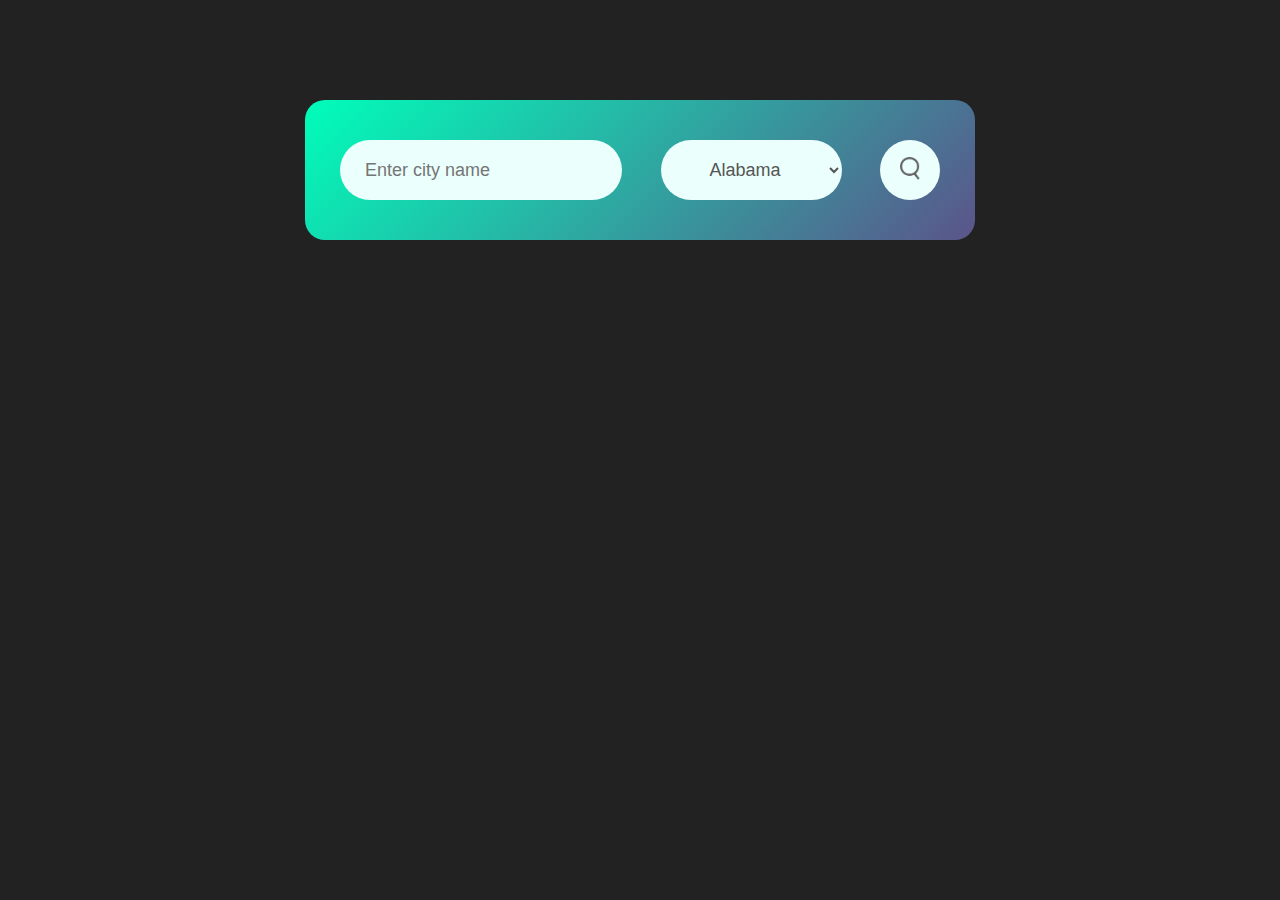
<file: index.html>
<!DOCTYPE html>
<html>
<head>
    <meta charset="UTF-8" />
    <title>Weather App</title>
    <link rel="stylesheet" href="style.css">
</head>
<body>
    
    <div class="card">
        <div class="search">
            <input type="text" placeholder="Enter city name" spellcheck="false">
            <div class="state">
                <select class="stateSelector">
                    <option value="AL">Alabama</option>
                    <option value="AK">Alaska</option>
                    <option value="AZ">Arizona</option>
                    <option value="AR">Arkansas</option>
                    <option value="CA">California</option>
                    <option value="CO">Colorado</option>
                    <option value="CT">Connecticut</option>
                    <option value="DE">Delaware</option>
                    <option value="DC">District Of Columbia</option>
                    <option value="FL">Florida</option>
                    <option value="GA">Georgia</option>
                    <option value="HI">Hawaii</option>
                    <option value="ID">Idaho</option>
                    <option value="IL">Illinois</option>
                    <option value="IN">Indiana</option>
                    <option value="IA">Iowa</option>
                    <option value="KS">Kansas</option>
                    <option value="KY">Kentucky</option>
                    <option value="LA">Louisiana</option>
                    <option value="ME">Maine</option>
                    <option value="MD">Maryland</option>
                    <option value="MA">Massachusetts</option>
                    <option value="MI">Michigan</option>
                    <option value="MN">Minnesota</option>
                    <option value="MS">Mississippi</option>
                    <option value="MO">Missouri</option>
                    <option value="MT">Montana</option>
                    <option value="NE">Nebraska</option>
                    <option value="NV">Nevada</option>
                    <option value="NH">New Hampshire</option>
                    <option value="NJ">New Jersey</option>
                    <option value="NM">New Mexico</option>
                    <option value="NY">New York</option>
                    <option value="NC">North Carolina</option>
                    <option value="ND">North Dakota</option>
                    <option value="OH">Ohio</option>
                    <option value="OK">Oklahoma</option>
                    <option value="OR">Oregon</option>
                    <option value="PA">Pennsylvania</option>
                    <option value="RI">Rhode Island</option>
                    <option value="SC">South Carolina</option>
                    <option value="SD">South Dakota</option>
                    <option value="TN">Tennessee</option>
                    <option value="TX">Texas</option>
                    <option value="UT">Utah</option>
                    <option value="VT">Vermont</option>
                    <option value="VA">Virginia</option>
                    <option value="WA">Washington</option>
                    <option value="WV">West Virginia</option>
                    <option value="WI">Wisconsin</option>
                    <option value="WY">Wyoming</option>
                </select>

            </div>
            <button><img src="images/search.png"></button>
        </div>
        <div class="error">
            <h2>Invalid city name!</h2>
        </div>
        
        <div class="weather">
            <h2 class="currentDate">Today</h2>
            <img src="images/rain.png" class="weather-icon">
            <h1 class="temp">85°F</h1>
            <h2 class="city">New York</h2>
            <div class="details">
                <div class="col">
                    <img src="images/humidity.png">
                    <div>
                        <p class="humidity">50%</p>
                        <p>Humidity</p>
                    </div>
                </div>
                <div class="col">
                    <img src="images/wind.png">
                    <div>
                        <p class="wind">5 mph</p>
                        <p>Wind Speed</p>
                    </div>
                </div>
            </div>
        </div>
        
        <div class="toolbar">
            <div class="minusDay">
                <button><</button>
            </div>
            <div class="reset">
                <button>Reset</button>
            </div>
            <div class="plusDay">
                <button>></button>
            </div>
        </div>
        
    </div>

    <script src="main.js"></script>
</body>
</html>
</file>
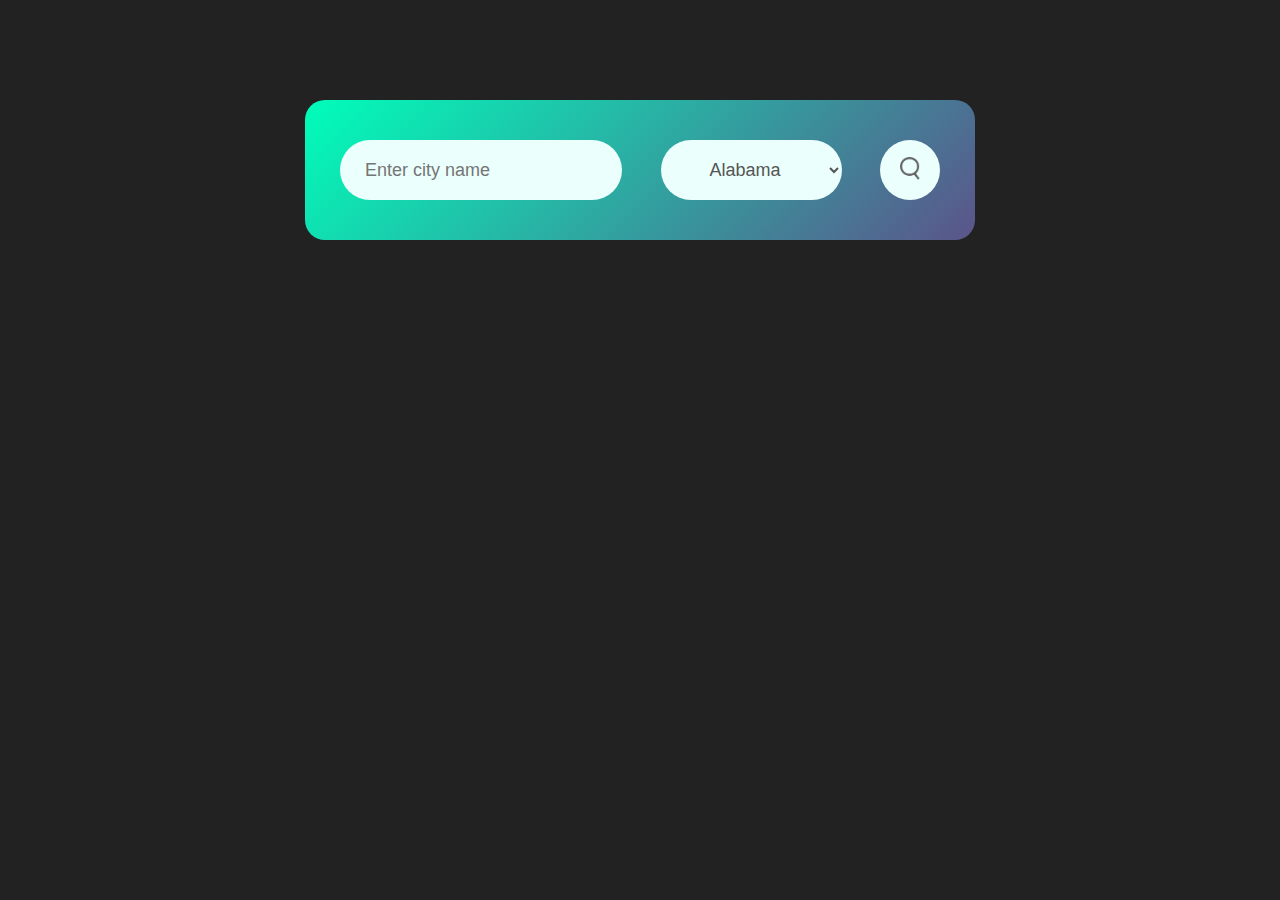
<file: weatherApp.html>
<!DOCTYPE html>
<html>
<head>
    <meta charset="UTF-8" />
    <title>Weather App</title>
    <link rel="stylesheet" href="style.css">
</head>
<body>
    
    <div class="card">
        <div class="search">
            <input type="text" placeholder="Enter city name" spellcheck="false">
            <div class="state">
                <select class="stateSelector">
                    <option value="AL">Alabama</option>
                    <option value="AK">Alaska</option>
                    <option value="AZ">Arizona</option>
                    <option value="AR">Arkansas</option>
                    <option value="CA">California</option>
                    <option value="CO">Colorado</option>
                    <option value="CT">Connecticut</option>
                    <option value="DE">Delaware</option>
                    <option value="DC">District Of Columbia</option>
                    <option value="FL">Florida</option>
                    <option value="GA">Georgia</option>
                    <option value="HI">Hawaii</option>
                    <option value="ID">Idaho</option>
                    <option value="IL">Illinois</option>
                    <option value="IN">Indiana</option>
                    <option value="IA">Iowa</option>
                    <option value="KS">Kansas</option>
                    <option value="KY">Kentucky</option>
                    <option value="LA">Louisiana</option>
                    <option value="ME">Maine</option>
                    <option value="MD">Maryland</option>
                    <option value="MA">Massachusetts</option>
                    <option value="MI">Michigan</option>
                    <option value="MN">Minnesota</option>
                    <option value="MS">Mississippi</option>
                    <option value="MO">Missouri</option>
                    <option value="MT">Montana</option>
                    <option value="NE">Nebraska</option>
                    <option value="NV">Nevada</option>
                    <option value="NH">New Hampshire</option>
                    <option value="NJ">New Jersey</option>
                    <option value="NM">New Mexico</option>
                    <option value="NY">New York</option>
                    <option value="NC">North Carolina</option>
                    <option value="ND">North Dakota</option>
                    <option value="OH">Ohio</option>
                    <option value="OK">Oklahoma</option>
                    <option value="OR">Oregon</option>
                    <option value="PA">Pennsylvania</option>
                    <option value="RI">Rhode Island</option>
                    <option value="SC">South Carolina</option>
                    <option value="SD">South Dakota</option>
                    <option value="TN">Tennessee</option>
                    <option value="TX">Texas</option>
                    <option value="UT">Utah</option>
                    <option value="VT">Vermont</option>
                    <option value="VA">Virginia</option>
                    <option value="WA">Washington</option>
                    <option value="WV">West Virginia</option>
                    <option value="WI">Wisconsin</option>
                    <option value="WY">Wyoming</option>
                </select>

            </div>
            <button><img src="images/search.png"></button>
        </div>
        <div class="error">
            <h2>Invalid city name!</h2>
        </div>
        
        <div class="weather">
            <h2 class="currentDate">Today</h2>
            <img src="images/rain.png" class="weather-icon">
            <h1 class="temp">85°F</h1>
            <h2 class="city">New York</h2>
            <div class="details">
                <div class="col">
                    <img src="images/humidity.png">
                    <div>
                        <p class="humidity">50%</p>
                        <p>Humidity</p>
                    </div>
                </div>
                <div class="col">
                    <img src="images/wind.png">
                    <div>
                        <p class="wind">5 mph</p>
                        <p>Wind Speed</p>
                    </div>
                </div>
            </div>
        </div>
        
        <div class="toolbar">
            <div class="minusDay">
                <button><</button>
            </div>
            <div class="reset">
                <button>Reset</button>
            </div>
            <div class="plusDay">
                <button>></button>
            </div>
        </div>
        
    </div>

    <script src="main.js"></script>
</body>
</html>
</file>
<file: style.css>
* {
    margin: 0;
    padding: 0;
    font-family: sans-serif;
    box-sizing: border-box;
}

body { 
    background: #222;
}

.card {
    width: 90%;
    max-width: 670px;
    background: linear-gradient(135deg, #00feba, #5b548a);
    color: #fff;
    margin: 100px auto 0;
    border-radius: 20px;
    padding: 40px 35px;
    text-align: center;
}

.search {
    width: 100%;
    display: flex;
    align-items: center;
    justify-content: space-between;
}

.search input {
    border: 0;
    outline: 0;
    background: #ebfffc;
    color: #555;
    padding: 10px 25px;
    height: 60px;
    border-radius: 30px;
    font-size: 18px;
}

.search button {
    border: 0;
    outline: 0;
    background: #ebfffc;
    border-radius: 50%;
    width: 60px;
    height: 60px;
    cursor: pointer;
}

.state select {
    text-align: center;
    border-radius: 30px;
    height: 60px;
    border: 0;
    outline: 0;
    font-size: 18px;
    cursor: pointer;
    background: #ebfffc;
    color: #555;
}

.search button img {
    width: 20px;
}

.weather-icon {
    width: 170px;
    margin-top: 10px;
}

.weather h1 {
    font-size: 80px;
}
.weather h2 {
    font-size: 45px;
    margin-top: -10px;
}

.details {
    display: flex;
    align-items: center;
    justify-content: space-between;
    padding: 0 20px;
    margin-top: 50px;

}

.col {
    display: flex;
    align-items: center;
    text-align: left;
}
.col img {
    width: 40px;
    margin-right: 10px;
}

.humidity, .wind {
    font-size: 28px;
    margin-top: -6px;
}

.weather {
    display: none;
}

.error {
    text-align: left;
    margin-left: 10px;
    font-size: 14px;
    margin-top: 10px;
    display: none;
}   

.toolbar button {
    border: 0;
    outline: 0;
    background: #ebfffc;
    border-radius: 50%;
    width: 60px;
    height: 60px;
    cursor: pointer;
    margin: auto;
    margin-top: 25px;
    display: none;
    text-align: center;
}

.currentDate {
    padding-top: 50px;
}

.toolbar {
    display: flex;
    justify-content: space-between;
}

.minusDay button, .plusDay button {
    font-size: 20px;
}
</file>
